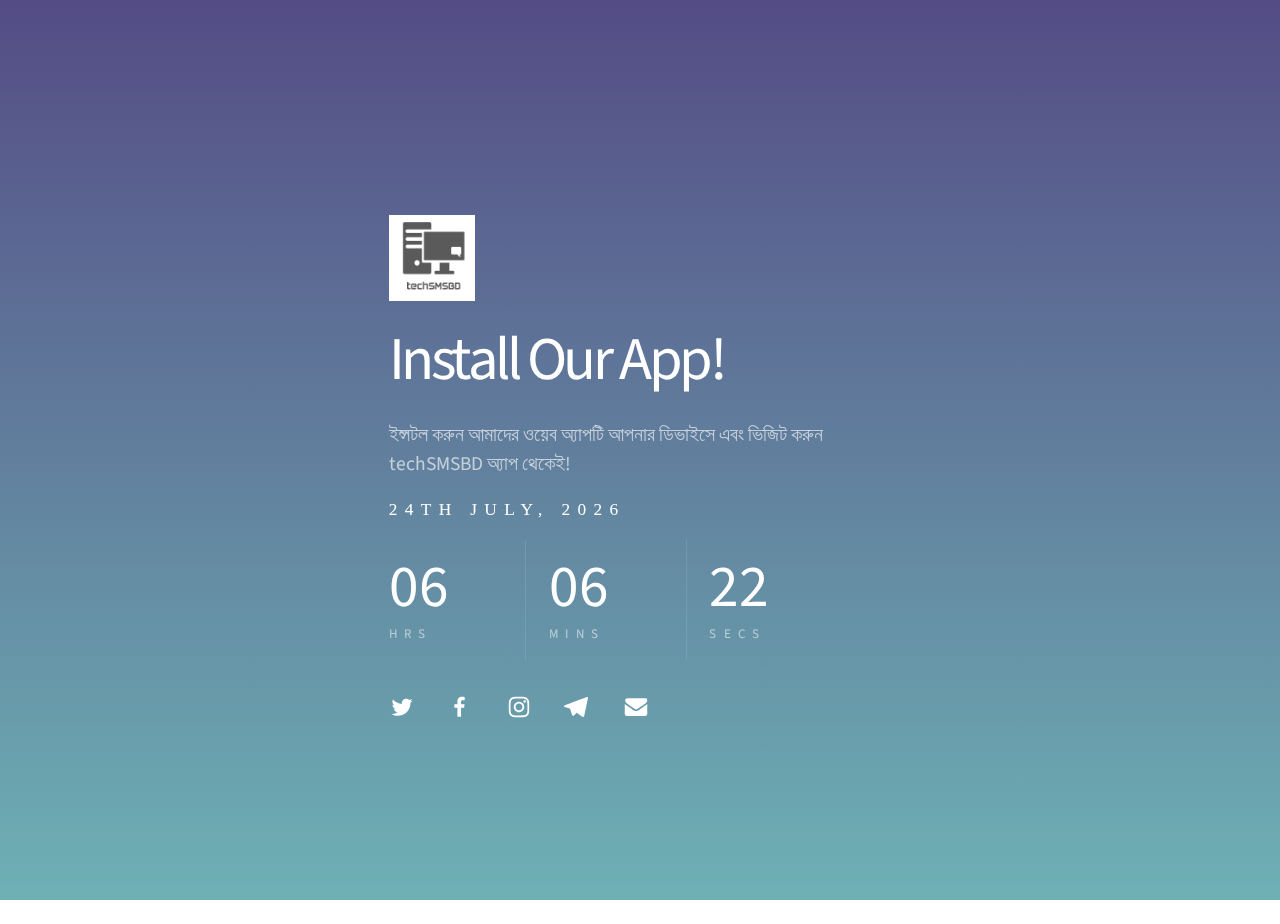
<file: index.html>
<html lang="en">

<head>
    <title>Install App</title>
    <meta charset="utf-8">
    <meta name="viewport" content="width=device-width,initial-scale=1,user-scalable=no">
    <meta name="description" content="Install techSMSBD App">
    <meta property="og:site_name" content="Install techSMSBD App">
    <meta property="og:title" content="Install techSMSBD App">
    <meta property="og:type" content="website">
    <meta property="og:description" content="Install techSMSBD App On Your Device">
    <meta property="og:image" content="techsmsbd-logo">
    <meta property="og:image:type" content="image/jpeg">
    <meta property="og:image:width" content="1280">
    <meta property="og:image:height" content="800">
    <meta property="og:url" content="https://techsmsbd.github.io">
    <meta property="twitter:card" content="summary_large_image">
    <link href="https://fonts.googleapis.com/css?family=Source+Sans+Pro:400,400italic" rel="stylesheet" type="text/css">
    <script src="https://progressier.com/client/script.js?id=ND05qUphuUTCqfy7ji3W"></script> 
    <style>
        html,
        body,
        div,
        span,
        applet,
        object,
        iframe,
        h1,
        h2,
        h3,
        h4,
        h5,
        h6,
        p,
        blockquote,
        pre,
        a,
        abbr,
        acronym,
        address,
        big,
        cite,
        code,
        del,
        dfn,
        em,
        img,
        ins,
        kbd,
        q,
        s,
        samp,
        small,
        strike,
        strong,
        sub,
        sup,
        tt,
        var,
        b,
        u,
        i,
        center,
        dl,
        dt,
        dd,
        ol,
        ul,
        li,
        fieldset,
        form,
        label,
        legend,
        table,
        caption,
        tbody,
        tfoot,
        thead,
        tr,
        th,
        td,
        article,
        aside,
        canvas,
        details,
        embed,
        figure,
        figcaption,
        footer,
        header,
        hgroup,
        menu,
        nav,
        output,
        ruby,
        section,
        summary,
        time,
        mark,
        audio,
        video {
            margin: 0;
            padding: 0;
            border: 0;
            font-size: 100%;
            font: inherit;
            vertical-align: baseline;
        }

        article,
        aside,
        details,
        figcaption,
        figure,
        footer,
        header,
        hgroup,
        menu,
        nav,
        section {
            display: block;
        }

        body {
            line-height: 1;
        }

        ol,
        ul {
            list-style: none;
        }

        blockquote,
        q {
            quotes: none;
        }

        blockquote:before,
        blockquote:after,
        q:before,
        q:after {
            content: '';
            content: none;
        }

        table {
            border-collapse: collapse;
            border-spacing: 0;
        }

        body {
            -webkit-text-size-adjust: none
        }

        mark {
            background-color: transparent;
            color: inherit
        }

        input::-moz-focus-inner {
            border: 0;
            padding: 0
        }

        input[type="text"],
        input[type="email"],
        select,
        textarea {
            -moz-appearance: none;
            -webkit-appearance: none;
            -ms-appearance: none;
            appearance: none
        }

        *,
        *:before,
        *:after {
            box-sizing: border-box;
        }

        body {
            min-width: 320px;
            min-height: 100vh;
            line-height: 1.0;
            word-wrap: break-word;
            overflow-x: hidden;
        }

        u {
            text-decoration: underline;
        }

        strong {
            color: inherit;
            font-weight: bolder;
        }

        em {
            font-style: italic;
        }

        code {
            font-family: 'Lucida Console', 'Courier New', monospace;
            font-weight: normal;
            text-indent: 0;
            letter-spacing: 0;
            font-size: 0.9em;
            margin: 0 0.25em;
            padding: 0.25em 0.5em;
            background-color: rgba(144, 144, 144, 0.25);
            border-radius: 0.25em;
        }

        mark {
            background-color: rgba(144, 144, 144, 0.25);
        }

        a {
            -moz-transition: color 0.25s ease, background-color 0.25s ease, border-color 0.25s ease;
            -webkit-transition: color 0.25s ease, background-color 0.25s ease, border-color 0.25s ease;
            -ms-transition: color 0.25s ease, background-color 0.25s ease, border-color 0.25s ease;
            transition: color 0.25s ease, background-color 0.25s ease, border-color 0.25s ease;
            color: inherit;
            text-decoration: underline;
        }

        s {
            text-decoration: line-through;
        }

        body:before {
            content: '';
            display: block;
            background-attachment: scroll;
            position: fixed;
            top: 0;
            left: 0;
            width: 100vw;
            height: 100vh;
            z-index: 0;
            -moz-pointer-events: none;
            -webkit-pointer-events: none;
            -ms-pointer-events: none;
            pointer-events: none;
            -moz-transform: scale(1);
            -webkit-transform: scale(1);
            -ms-transform: scale(1);
            transform: scale(1);
            background-image: linear-gradient(0deg, #6EB1B5 0%, #544C85 100%);
            background-position: 0% 0%;
            background-repeat: repeat;
            background-size: auto;
        }

        html {
            font-size: 18pt;
        }

        #wrapper {
            -webkit-overflow-scrolling: touch;
            display: flex;
            -moz-flex-direction: column;
            -webkit-flex-direction: column;
            -ms-flex-direction: column;
            flex-direction: column;
            -moz-align-items: center;
            -webkit-align-items: center;
            -ms-align-items: center;
            align-items: center;
            -moz-justify-content: center;
            -webkit-justify-content: center;
            -ms-justify-content: center;
            justify-content: center;
            min-height: 100vh;
            position: relative;
            z-index: 2;
            overflow: hidden;
        }

        #main {
            display: flex;
            position: relative;
            max-width: 100%;
            z-index: 1;
            -moz-align-items: center;
            -webkit-align-items: center;
            -ms-align-items: center;
            align-items: center;
            -moz-justify-content: center;
            -webkit-justify-content: center;
            -ms-justify-content: center;
            justify-content: center;
            -moz-flex-grow: 0;
            -webkit-flex-grow: 0;
            -ms-flex-grow: 0;
            flex-grow: 0;
            -moz-flex-shrink: 0;
            -webkit-flex-shrink: 0;
            -ms-flex-shrink: 0;
            flex-shrink: 0;
            text-align: left;
            -moz-transition: opacity 1s ease 0s, -moz-filter 1s ease 0s;
            -webkit-transition: opacity 1s ease 0s, -webkit-filter 1s ease 0s;
            -ms-transition: opacity 1s ease 0s, -ms-filter 1s ease 0s;
            transition: opacity 1s ease 0s, filter 1s ease 0s;
        }

        #main>.inner {
            position: relative;
            z-index: 1;
            border-radius: inherit;
            padding: 3.75rem 3rem;
            max-width: 100%;
            width: 35rem;
        }

        #main>.inner>* {
            margin-top: 1.25rem;
            margin-bottom: 1.25rem;
        }

        #main>.inner> :first-child {
            margin-top: 0 !important;
        }

        #main>.inner> :last-child {
            margin-bottom: 0 !important;
        }

        #main>.inner>.full {
            margin-left: calc(-3rem);
            width: calc(100% + 6rem + 0.4725px);
            max-width: calc(100% + 6rem + 0.4725px);
        }

        #main>.inner>.full:first-child {
            margin-top: -3.75rem !important;
            border-top-left-radius: inherit;
            border-top-right-radius: inherit;
        }

        #main>.inner>.full:last-child {
            margin-bottom: -3.75rem !important;
            border-bottom-left-radius: inherit;
            border-bottom-right-radius: inherit;
        }

        #main>.inner>.full.screen {
            width: 100vw;
            max-width: 100vw;
            position: relative;
            border-radius: 0 !important;
            left: 50%;
            right: auto;
            margin-left: -50vw;
        }

        body.is-loading #main {
            opacity: 0;
            -moz-filter: blur(2px);
            -webkit-filter: blur(2px);
            -ms-filter: blur(2px);
            filter: blur(2px);
        }

        body.is-instant #main,
        body.is-instant #main>.inner>*,
        body.is-instant #main>.inner>section>* {
            -moz-transition: none !important;
            -webkit-transition: none !important;
            -ms-transition: none !important;
            transition: none !important;
        }

        body.is-instant:after {
            display: none !important;
            -moz-transition: none !important;
            -webkit-transition: none !important;
            -ms-transition: none !important;
            transition: none !important;
        }

        .image {
            position: relative;
            overflow: hidden;
            max-width: 100%;
            display: block;
        }

        .image a,
        .image span {
            position: relative;
            max-width: 100%;
            display: inline-block;
            vertical-align: top;
        }

        .image a img,
        .image span img {
            display: block;
        }

        .image img {
            width: 100%;
            max-width: 100%;
            display: inline-block;
            vertical-align: top;
        }

        .image.full img {
            display: block;
        }

        .image.full:first-child img {
            border-top-left-radius: inherit;
            border-top-right-radius: inherit;
        }

        .image.full:last-child img {
            border-bottom-left-radius: inherit;
            border-bottom-right-radius: inherit;
        }

        .image.full a,
        .image.full span {
            display: block;
        }

        #image01 img {
            width: 5rem;
        }

        h1 br+br,
        h2 br+br,
        h3 br+br,
        p br+br {
            display: block;
            content: ' ';
        }

        h1 .li,
        h2 .li,
        h3 .li,
        p .li {
            display: list-item;
            padding-left: 0.5em;
            margin: 0.75em 0 0 1em;
        }

        #text01 br+br {
            margin-top: 0.75rem;
        }

        #text01 {
            color: #FFFFFF;
            font-family: 'Source Sans Pro', sans-serif;
            letter-spacing: -0.2rem;
            width: 100%;
            font-size: 3.5em;
            line-height: 1.25;
            font-weight: 400;
        }

        #text01 a {
            text-decoration: underline;
        }

        #text01 a:hover {
            text-decoration: none;
        }

        #text02 br+br {
            margin-top: 0.9rem;
        }

        #text02 {
            color: rgba(255, 255, 255, 0.627);
            font-family: 'Source Sans Pro', sans-serif;
            font-size: 1.125em;
            line-height: 1.5;
            font-weight: 400;
        }

        #text02 a {
            text-decoration: underline;
        }

        #text02 a:hover {
            text-decoration: none;
        }

        .timer {
            line-height: 1;
            cursor: default;
        }

        .timer ul {
            display: inline-flex;
            -moz-flex-direction: row;
            -webkit-flex-direction: row;
            -ms-flex-direction: row;
            flex-direction: row;
            list-style: none;
            max-width: 100%;
        }

        .timer ul li {
            position: relative;
            z-index: 1;
        }

        .timer ul li.delimiter {
            -moz-flex: 0 1 auto;
            -webkit-flex: 0 1 auto;
            -ms-flex: 0 1 auto;
            flex: 0 1 auto;
        }

        .timer ul li.delimiter .symbol {
            display: block;
            position: absolute;
            top: 0;
            left: 0;
            width: 100%;
            text-align: center;
        }

        .timer ul li.number {
            -moz-flex: 1;
            -webkit-flex: 1;
            -ms-flex: 1;
            flex: 1;
            min-width: 2rem;
        }

        .timer ul li.number .item {
            position: relative;
        }

        .timer ul li.number .item .digit {
            display: block;
            position: relative;
            white-space: nowrap;
        }

        .timer ul li.number .item .digit .component {
            display: inline-block;
            width: 50%;
        }

        .timer ul li.number .item .digit.count2 .component {
            width: 50%;
        }

        .timer ul li.number .item .digit.count3 .component {
            width: 33.3333%;
        }

        .timer ul li.number .item .digit.count4 .component {
            width: 25%;
        }

        .timer ul li.number .item .digit.count5 .component {
            width: 20%;
        }

        .timer ul li.number .item .label {
            display: block;
            white-space: nowrap;
        }

        .timer ul li.number .item .label>* {
            display: inline-block;
        }

        .timer ul li.number .item .label .full {
            width: 5em;
        }

        .timer ul li.number .item .label .abbreviated {
            width: 3em;
        }

        .timer ul li.number .item .label .initialed {
            width: 1em;
        }

        #timer01 ul {
            width: 25rem;
        }

        #timer01 ul li.delimiter {
            width: 2.75rem;
            min-width: 1rem;
        }

        #timer01 ul li {
            padding: 1.03125rem 0;
        }

        #timer01 ul li.delimiter:before {
            content: '';
            display: block;
            position: absolute;
            top: 0;
            left: 50%;
            width: 1px;
            height: 100%;
            background-color: rgba(255, 255, 255, 0.11);
        }

        #timer01 ul li.delimiter .symbol {
            display: none;
        }

        #timer01 ul li.number .item .digit {
            font-family: 'Source Sans Pro', sans-serif;
            font-weight: 400;
            color: #FFFFFF;
            line-height: 1em;
            text-align: inherit;
        }

        #timer01 ul li.number .item .label>* {
            margin-top: calc(0.5rem + 0.25em);
            letter-spacing: 0.425rem;
        }

        #timer01 ul li.number .item .label {
            font-family: 'Source Sans Pro', sans-serif;
            font-size: 0.75rem;
            font-weight: 400;
            width: calc(100% + 0.425rem);
            color: rgba(255, 255, 255, 0.541);
            text-transform: uppercase;
        }

        #timer01 ul li.number .item .label .full {
            width: calc(5em + 2.55rem);
        }

        #timer01 ul li.number .item .label .abbreviated {
            width: calc(3em + 1.7rem);
        }

        #timer01 ul li.number .item .label .initialed {
            width: calc(2em + 1.275rem);
        }

        .icons {
            cursor: default;
            padding: 0;
            letter-spacing: 0;
        }

        .icons li {
            display: inline-block;
            vertical-align: middle;
            position: relative;
            z-index: 1;
        }

        .icons li a {
            display: flex;
            -moz-align-items: center;
            -webkit-align-items: center;
            -ms-align-items: center;
            align-items: center;
            -moz-justify-content: center;
            -webkit-justify-content: center;
            -ms-justify-content: center;
            justify-content: center;
        }

        .icons li a svg {
            display: block;
            position: relative;
            -moz-transition: fill 0.25s ease;
            -webkit-transition: fill 0.25s ease;
            -ms-transition: fill 0.25s ease;
            transition: fill 0.25s ease;
        }

        .icons li a+svg {
            display: block;
            position: absolute;
            top: 0;
            left: 0;
            width: 100%;
            height: 100%;
            z-index: -1;
            -moz-pointer-events: none;
            -webkit-pointer-events: none;
            -ms-pointer-events: none;
            pointer-events: none;
            -moz-transition: fill 0.25s ease, stroke 0.25s ease;
            -webkit-transition: fill 0.25s ease, stroke 0.25s ease;
            -ms-transition: fill 0.25s ease, stroke 0.25s ease;
            transition: fill 0.25s ease, stroke 0.25s ease;
        }

        .icons li a .label {
            display: none;
        }

        #icons01 {
            font-size: 1.5em;
            width: calc(100% + 1.5rem);
            margin-left: -0.75rem;
        }

        #icons01 li {
            margin: 0.75rem;
        }

        #icons01 li a {
            width: 1em;
            height: 1em;
        }

        #icons01 li a svg {
            width: 100%;
            height: 100%;
        }

        #icons01 a svg {
            fill: #FFFFFF;
        }

        @media (max-width: 1680px) {
            html {
                font-size: 13pt;
            }
        }

        @media (max-width: 1280px) {
            html {
                font-size: 13pt;
            }
        }

        @media (max-width: 980px) {
            html {
                font-size: 11pt;
            }
        }

        @media (max-width: 736px) {
            html {
                font-size: 11pt;
            }

            #main>.inner {
                padding: 3.5rem 2rem;
            }

            #main>.inner>* {
                margin-top: 1.25rem;
                margin-bottom: 1.25rem;
            }

            #main>.inner>.full {
                margin-left: calc(-2rem);
                width: calc(100% + 4rem + 0.4725px);
                max-width: calc(100% + 4rem + 0.4725px);
            }

            #main>.inner>.full:first-child {
                margin-top: -3.5rem !important;
            }

            #main>.inner>.full:last-child {
                margin-bottom: -3.5rem !important;
            }

            #main>.inner>.full.screen {
                margin-left: -50vw;
            }

            #image01 img {
                width: 5rem;
            }

            #text01 {
                letter-spacing: -0.175rem;
                width: 100%;
                font-size: 3em;
                line-height: 1.25;
            }

            #text02 {
                letter-spacing: 0rem;
                width: 100%;
                font-size: 1.125em;
                line-height: 1.5;
            }

            #icons01 {
                font-size: 1.5em;
                width: calc(100% + 1.5rem);
                margin-left: -0.75rem;
            }

            #icons01 li {
                margin: 0.75rem;
            }
        }

        @media (max-width: 480px) {
            #main>.inner>* {
                margin-top: 1.09375rem;
                margin-bottom: 1.09375rem;
            }

            #timer01 ul li.delimiter {
                width: 1.71875rem;
            }

            #timer01 ul li.number .item .label>* {
                margin-top: calc(0.5rem + 0.25em);
            }
        }

        @media (max-width: 360px) {
            #main>.inner {
                padding: 2.625rem 1.5rem;
            }

            #main>.inner>* {
                margin-top: 0.9375rem;
                margin-bottom: 0.9375rem;
            }

            #main>.inner>.full {
                margin-left: calc(-1.5rem);
                width: calc(100% + 3rem + 0.4725px);
                max-width: calc(100% + 3rem + 0.4725px);
            }

            #main>.inner>.full:first-child {
                margin-top: -2.625rem !important;
            }

            #main>.inner>.full:last-child {
                margin-bottom: -2.625rem !important;
            }

            #main>.inner>.full.screen {
                margin-left: -50vw;
            }

            #text01 {
                font-size: 3em;
            }

            #text02 {
                font-size: 1.125em;
            }

            #icons01 {
                width: calc(100% + 1.125rem);
                margin-left: -0.5625rem;
            }

            #icons01 li {
                margin: 0.5625rem;
            }
        }
    </style>
    <noscript>
        <style>
            body {
                overflow: auto !important;
            }

            #main {
                opacity: 1.0 !important;
                -moz-transform: none !important;
                -webkit-transform: none !important;
                -ms-transform: none !important;
                transform: none !important;
                -moz-transition: none !important;
                -webkit-transition: none !important;
                -ms-transition: none !important;
                transition: none !important;
                -moz-filter: none !important;
                -webkit-filter: none !important;
                -ms-filter: none !important;
                filter: none !important;
            }
        </style>
    </noscript>
    <script
        data-dapp-detection="">(function () { let e = !1; function n() { if (!e) { const n = document.createElement("meta"); n.name = "dapp-detected", document.head.appendChild(n), e = !0 } } if (window.hasOwnProperty("ethereum")) { if (window.__disableDappDetectionInsertion = !0, void 0 === window.ethereum) return; n() } else { var t = window.ethereum; Object.defineProperty(window, "ethereum", { configurable: !0, set: function (e) { window.__disableDappDetectionInsertion || n(), t = e }, get: function () { return window.__disableDappDetectionInsertion || n(), t } }) } })();</script>
    <style></style>
</head>

<body class="is-ready">
    <svg xmlns="http://www.w3.org/2000/svg" version="1.1" xmlns:xlink="http://www.w3.org/1999/xlink" viewBox="0 0 40 40"
        display="none" width="0" height="0">
        <symbol id="icon-90a" viewBox="0 0 40 40">
            <path
                d="M37.3,15.3v15.3c0,0.8-0.3,1.6-0.9,2.2c-0.6,0.6-1.4,0.9-2.2,0.9H5.8c-0.8,0-1.6-0.3-2.2-0.9s-0.9-1.4-0.9-2.2V15.3 c0.5,0.6,1.2,1.1,2,1.7c4.7,3.1,7.9,5.4,9.6,6.7c0.7,0.5,1.4,0.9,1.8,1.2c0.4,0.3,1,0.6,1.9,0.9c0.7,0.3,1.5,0.5,2.1,0.5l0,0 c0.6,0,1.4-0.2,2.1-0.5c0.7-0.3,1.4-0.6,1.9-0.9c0.4-0.3,1-0.7,1.8-1.2c2.2-1.6,5.4-3.8,9.6-6.7C36.1,16.5,36.7,15.9,37.3,15.3 L37.3,15.3z M37.3,9.6c0,1-0.3,2-0.9,2.9c-0.6,0.9-1.5,1.8-2.4,2.4c-4.9,3.3-7.9,5.4-9,6.2c-0.1,0.1-0.4,0.3-0.8,0.6 c-0.4,0.3-0.7,0.5-1,0.7c-0.3,0.2-0.6,0.4-1,0.6c-0.4,0.2-0.7,0.4-1.1,0.5c-0.4,0.1-0.6,0.2-0.9,0.2l0,0c-0.3,0-0.6-0.1-0.9-0.2 c-0.3-0.1-0.7-0.3-1.1-0.5c-0.4-0.2-0.7-0.4-1-0.6c-0.3-0.2-0.6-0.4-1-0.7c-0.4-0.3-0.7-0.5-0.8-0.6c-1.1-0.8-2.8-2-5.1-3.5 c-2.3-1.6-3.3-2.4-3.7-2.7c-0.8-0.5-1.6-1.2-2.3-2.2s-1-1.9-1-2.6c0-1,0.3-1.9,0.8-2.5c0.5-0.6,1.2-1,2.3-1h28.4 c0.8,0,1.6,0.3,2.2,0.9C37.1,8.1,37.3,8.8,37.3,9.6L37.3,9.6z">
            </path>
        </symbol>
        <symbol id="icon-906" viewBox="0 0 40 40">
            <path
                d="M27.2,4.7v4.9h-2.9c-1.1,0-1.8,0.2-2.1,0.6c-0.4,0.5-0.6,1.1-0.6,2v3.5H27l-0.7,5.4h-4.7v14H16v-14h-4.7v-5.4H16v-4.1 c0-2.3,0.6-4.1,1.9-5.3s2.9-1.9,5.2-1.9C24.8,4.4,26.2,4.5,27.2,4.7L27.2,4.7z">
            </path>
        </symbol>
        <symbol id="icon-910" viewBox="0 0 40 40">
            <path
                d="M20,7c4.2,0,4.7,0,6.3,0.1c1.5,0.1,2.3,0.3,3,0.5C30,8,30.5,8.3,31.1,8.9c0.5,0.5,0.9,1.1,1.2,1.8c0.2,0.5,0.5,1.4,0.5,3 C33,15.3,33,15.8,33,20s0,4.7-0.1,6.3c-0.1,1.5-0.3,2.3-0.5,3c-0.3,0.7-0.6,1.2-1.2,1.8c-0.5,0.5-1.1,0.9-1.8,1.2 c-0.5,0.2-1.4,0.5-3,0.5C24.7,33,24.2,33,20,33s-4.7,0-6.3-0.1c-1.5-0.1-2.3-0.3-3-0.5C10,32,9.5,31.7,8.9,31.1 C8.4,30.6,8,30,7.7,29.3c-0.2-0.5-0.5-1.4-0.5-3C7,24.7,7,24.2,7,20s0-4.7,0.1-6.3c0.1-1.5,0.3-2.3,0.5-3C8,10,8.3,9.5,8.9,8.9 C9.4,8.4,10,8,10.7,7.7c0.5-0.2,1.4-0.5,3-0.5C15.3,7.1,15.8,7,20,7z M20,4.3c-4.3,0-4.8,0-6.5,0.1c-1.6,0-2.8,0.3-3.8,0.7 C8.7,5.5,7.8,6,6.9,6.9C6,7.8,5.5,8.7,5.1,9.7c-0.4,1-0.6,2.1-0.7,3.8c-0.1,1.7-0.1,2.2-0.1,6.5s0,4.8,0.1,6.5 c0,1.6,0.3,2.8,0.7,3.8c0.4,1,0.9,1.9,1.8,2.8c0.9,0.9,1.7,1.4,2.8,1.8c1,0.4,2.1,0.6,3.8,0.7c1.6,0.1,2.2,0.1,6.5,0.1 s4.8,0,6.5-0.1c1.6-0.1,2.9-0.3,3.8-0.7c1-0.4,1.9-0.9,2.8-1.8c0.9-0.9,1.4-1.7,1.8-2.8c0.4-1,0.6-2.1,0.7-3.8 c0.1-1.6,0.1-2.2,0.1-6.5s0-4.8-0.1-6.5c-0.1-1.6-0.3-2.9-0.7-3.8c-0.4-1-0.9-1.9-1.8-2.8c-0.9-0.9-1.7-1.4-2.8-1.8 c-1-0.4-2.1-0.6-3.8-0.7C24.8,4.3,24.3,4.3,20,4.3L20,4.3L20,4.3z">
            </path>
            <path
                d="M20,11.9c-4.5,0-8.1,3.7-8.1,8.1s3.7,8.1,8.1,8.1s8.1-3.7,8.1-8.1S24.5,11.9,20,11.9z M20,25.2c-2.9,0-5.2-2.3-5.2-5.2 s2.3-5.2,5.2-5.2s5.2,2.3,5.2,5.2S22.9,25.2,20,25.2z">
            </path>
            <path d="M30.6,11.6c0,1-0.8,1.9-1.9,1.9c-1,0-1.9-0.8-1.9-1.9s0.8-1.9,1.9-1.9C29.8,9.7,30.6,10.5,30.6,11.6z">
            </path>
        </symbol>
        <symbol id="icon-905" viewBox="0 0 40 40">
            <path
                d="M36.3,10.2c-1,1.3-2.1,2.5-3.4,3.5c0,0.2,0,0.4,0,1c0,1.7-0.2,3.6-0.9,5.3c-0.6,1.7-1.2,3.5-2.4,5.1 c-1.1,1.5-2.3,3.1-3.7,4.3c-1.4,1.2-3.3,2.3-5.3,3c-2.1,0.8-4.2,1.2-6.6,1.2c-3.6,0-7-1-10.2-3c0.4,0,1.1,0.1,1.5,0.1 c3.1,0,5.9-1,8.2-2.9c-1.4,0-2.7-0.4-3.8-1.3c-1.2-1-1.9-2-2.2-3.3c0.4,0.1,1,0.1,1.2,0.1c0.6,0,1.2-0.1,1.7-0.2 c-1.4-0.3-2.7-1.1-3.7-2.3s-1.4-2.6-1.4-4.2v-0.1c1,0.6,2,0.9,3,0.9c-1-0.6-1.5-1.3-2.2-2.4c-0.6-1-0.9-2.1-0.9-3.3s0.3-2.3,1-3.4 c1.5,2.1,3.6,3.6,6,4.9s4.9,2,7.6,2.1c-0.1-0.6-0.1-1.1-0.1-1.4c0-1.8,0.8-3.5,2-4.7c1.2-1.2,2.9-2,4.7-2c2,0,3.6,0.8,4.8,2.1 c1.4-0.3,2.9-0.9,4.2-1.5c-0.4,1.5-1.4,2.7-2.9,3.6C33.8,11.2,35.1,10.9,36.3,10.2L36.3,10.2z">
            </path>
        </symbol>
    </svg>

    <svg width="24px" height="24px" version="1.1" xmlns="http://www.w3.org/2000/svg"
        xmlns:xlink="http://www.w3.org/1999/xlink" xml:space="preserve" xmlns:serif="http://www.serif.com/"
        style="fill-rule:evenodd;clip-rule:evenodd;stroke-linejoin:round;stroke-miterlimit:1.41421;">
        <path id="icon-telegram"
            d="M18.384,22.779c0.322,0.228 0.737,0.285 1.107,0.145c0.37,-0.141 0.642,-0.457 0.724,-0.84c0.869,-4.084 2.977,-14.421 3.768,-18.136c0.06,-0.28 -0.04,-0.571 -0.26,-0.758c-0.22,-0.187 -0.525,-0.241 -0.797,-0.14c-4.193,1.552 -17.106,6.397 -22.384,8.35c-0.335,0.124 -0.553,0.446 -0.542,0.799c0.012,0.354 0.25,0.661 0.593,0.764c2.367,0.708 5.474,1.693 5.474,1.693c0,0 1.452,4.385 2.209,6.615c0.095,0.28 0.314,0.5 0.603,0.576c0.288,0.075 0.596,-0.004 0.811,-0.207c1.216,-1.148 3.096,-2.923 3.096,-2.923c0,0 3.572,2.619 5.598,4.062Zm-11.01,-8.677l1.679,5.538l0.373,-3.507c0,0 6.487,-5.851 10.185,-9.186c0.108,-0.098 0.123,-0.262 0.033,-0.377c-0.089,-0.115 -0.253,-0.142 -0.376,-0.064c-4.286,2.737 -11.894,7.596 -11.894,7.596Z" />
    </svg>

    <div id="wrapper">
        <div id="main">
            <div class="inner">
                <div id="image01" class="image"><img style="background-color: white;" src="techsmsbd-logo.png" alt="">
                </div>
                <h1 id="text01">Install Our App!</h1>
                <p id="text02">ইন্সটল করুন আমাদের ওয়েব অ্যাপটি আপনার ডিভাইসে এবং ভিজিট করুন techSMSBD অ্যাপ থেকেই!</p>

                <p style="letter-spacing: 0.425rem;color: rgba(255, 255, 255, 1);text-transform: uppercase;" id="date">
                </p>
                <div id="timer01" class="timer">
                    <ul style="height: 120px;">



                        <li class="number hours">
                            <div class="item">
                                <span class="digit count2" style="font-size: 59.4px;">
                                    <span id="hour" class="component" style="line-height: 59px; height: 59px;">9</span>
                                </span>
                                <span class="label">
                                    <span class="abbreviated">Hrs</span>
                                    <span class="initialed" style="display: none;">H</span>
                                </span>
                            </div>
                        </li>

                        <li class="delimiter"><span class="symbol"
                                style="font-size: 29.7px; line-height: 59px; height: 59px;">:</span></li>

                        <li class="number minutes">
                            <div class="item">
                                <span class="digit count2" style="font-size: 59.4px;">
                                    <span id="minute" class="component"
                                        style="line-height: 59px; height: 59px;">27</span></span><span
                                    class="label"><span class="abbreviated">Mins</span><span class="initialed"
                                        style="display: none;">M</span></span></div>
                        </li>
                        <li class="delimiter"><span class="symbol"
                                style="font-size: 29.7px; line-height: 59px; height: 59px;">:</span></li>
                        <li class="number seconds">
                            <div class="item">
                                <span class="digit count2" style="font-size: 59.4px;">
                                    <span id="second" class="component"
                                        style="line-height: 59px; height: 59px;">46</span></span><span
                                    class="label"><span class="abbreviated">Secs</span><span class="initialed"
                                        style="display: none;">S</span></span></div>
                        </li>
                    </ul>
                </div>

                <ul id="icons01" class="icons">
                    <li>
                        <a class="n01" href="https://twitter.com/techsmsbd">
                            <svg>
                                <use xlink:href="#icon-905"></use>
                            </svg>
                            <span class="label">Twitter</span>
                        </a>
                    </li>
                    <li>
                        <a class="n02" href="https://facebook.com/techsmsbd">
                            <svg>
                                <use xlink:href="#icon-906"></use>
                            </svg>
                            <span class="label">Facebook</span>
                        </a>
                    </li>
                    <li>
                        <a class="n03" href="https://instagram.com/techsmsbd">
                            <svg>
                                <use xlink:href="#icon-910"></use>
                            </svg>
                            <span class="label">Instagram</span>
                        </a>
                    </li>
                    <li>
                        <a class="n05" href="https://t.me/techsmsbd">
                            <svg>
                                <use xlink:href="#icon-telegram"></use>
                            </svg>
                            <span class="label">Telegram</span>
                        </a>
                    </li>
                    <li>
                        <a class="n04" href="mailto:%75%73%65%72%40%64%6f%6d%61%69%6e%2e%74%6c%64">
                            <svg>
                                <use xlink:href="#icon-90a"></use>
                            </svg>
                            <span class="label">Email</span>
                        </a>
                    </li>
                    
                </ul>
            </div>
        </div>
    </div>

    <script>
        function updateTime() {
            var objToday = new Date(),
                weekday = new Array('Sunday', 'Monday', 'Tuesday', 'Wednesday', 'Thursday', 'Friday', 'Saturday'),
                dayOfWeek = weekday[objToday.getDay()],
                domEnder = function () { var a = objToday; if (/1/.test(parseInt((a + "").charAt(0)))) return "th"; a = parseInt((a + "").charAt(1)); return 1 == a ? "st" : 2 == a ? "nd" : 3 == a ? "rd" : "th" }(),
                dayOfMonth = today + (objToday.getDate() < 10) ? '0' + objToday.getDate() + domEnder : objToday.getDate() + domEnder,
                months = new Array('January', 'February', 'March', 'April', 'May', 'June', 'July', 'August', 'September', 'October', 'November', 'December'),
                curMonth = months[objToday.getMonth()],
                curYear = objToday.getFullYear(),
                curHour = objToday.getHours() > 12 ? objToday.getHours() - 12 : (objToday.getHours() < 10 ? "0" + objToday.getHours() : objToday.getHours()),
                curMinute = objToday.getMinutes() < 10 ? "0" + objToday.getMinutes() : objToday.getMinutes(),
                curSeconds = objToday.getSeconds() < 10 ? "0" + objToday.getSeconds() : objToday.getSeconds(),
                curMeridiem = objToday.getHours() > 12 ? "PM" : "AM";

            var today = curHour + ":" + curMinute + "." + curSeconds + curMeridiem + " " + dayOfWeek + " " + dayOfMonth + " of " + curMonth + ", " + curYear;

            document.getElementById('hour').innerText = curHour;
            document.getElementById('minute').innerText = curMinute;
            document.getElementById('second').innerText = curSeconds;
            //document.getElementById('dayOfWeek').innerText = dayOfWeek;
            document.getElementById('date').innerText = dayOfMonth + " " + curMonth + ", " + curYear;

            var t = setTimeout(updateTime, 1000);

        }

        updateTime();

    </script>
    
    <script>
        if (window.matchMedia('(display-mode: standalone)').matches) {
            console.log('display-mode is standalone');
            document.location.replace('https://techsmsbd.github.io/appframe.html?refurl=https://www.techsmsbd.com/');
        }

        window.addEventListener('appinstalled', (evt) => {
            console.log('a2hs installed');
            document.location.replace('https://techsmsbd.github.io/appframe.html?refurl=https://www.techsmsbd.com/');
        });
    </script>


</body>

</html>
</file>
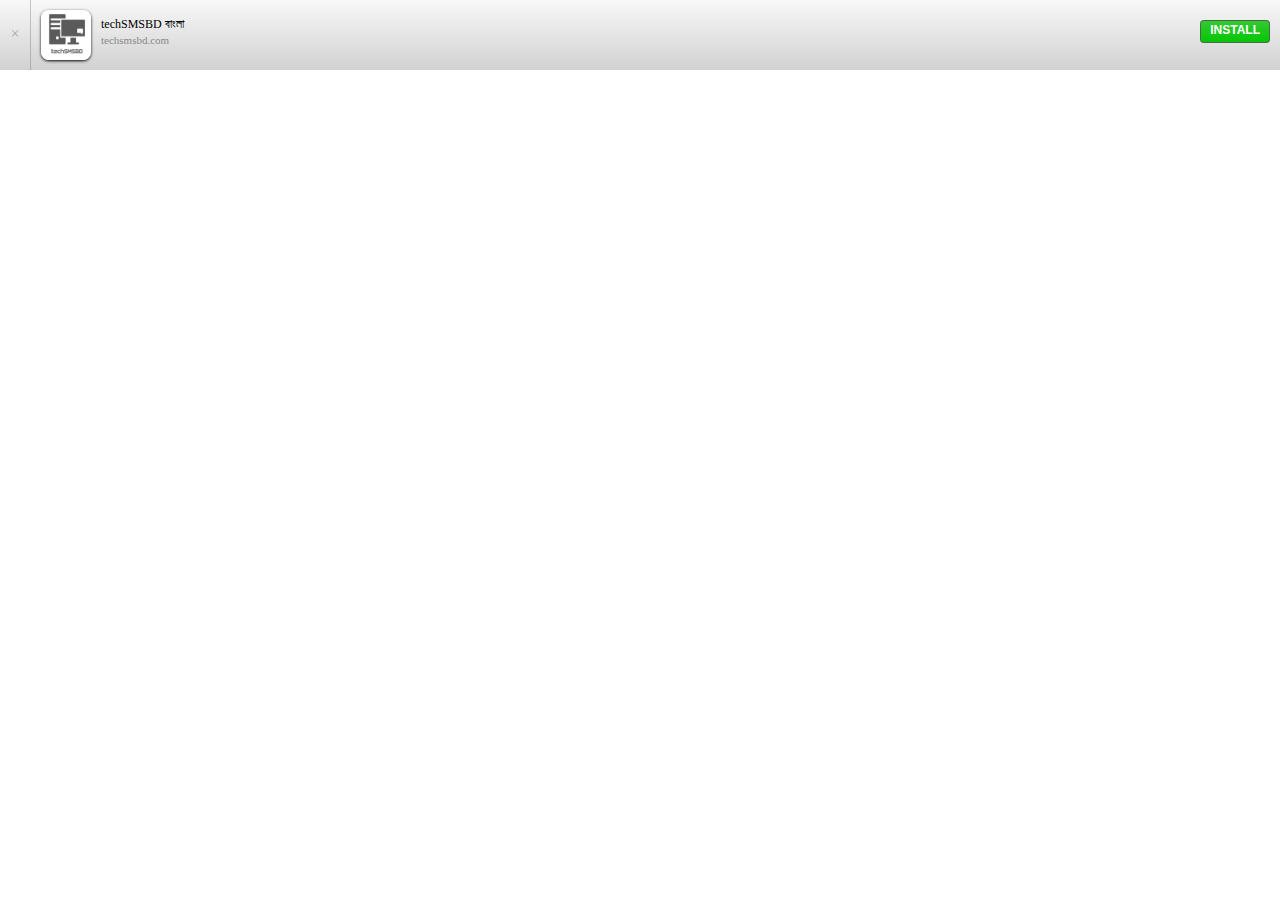
<file: appframe.html>
<html>
    <head>
        <meta name="viewport" content="width=device-width,initial-scale=1,user-scalable=no">
        <title>techSMSBD PWA App Frame</title>
        <script src="https://progressier.com/client/script.js?id=ND05qUphuUTCqfy7ji3W"></script> 
	<script src='https://cdnjs.cloudflare.com/ajax/libs/jquery/2.1.3/jquery.min.js'></script> 
        <style>
            .container {
                position: fixed;
                overflow: hidden;
                width: 100vw;
                padding-top: 56.25%; /* 16:9 Aspect Ratio (divide 9 by 16 = 0.5625) */
                }

                /* Then style the iframe to fit in the container div with full height and width */
                .responsive-iframe {
                position: fixed;
                top: 0;
                left: 0;
                bottom: 0;
                right: 0;
                width: 100vw;
                height: 100vh;
            }

        .clearfix {
            zoom: 1;
        }

        .clearfix:before,
        .clearfix:after {
            content: "";
            /* 1 */
            display: table;
            /* 2 */
        }

        .clearfix:after {
            clear: both;
        }


        .smart-banner {
            zoom: 1;
            -webkit-box-sizing: border-box;
            -moz-box-sizing: border-box;
            -ms-box-sizing: border-box;
            -o-box-sizing: border-box;
            box-sizing: border-box;
            background: #d1d1d1;
            background: -webkit-gradient(linear, left bottom, left top, color-stop(0, #d1d1d1), color-stop(1, #f8f8f8));
            background: -ms-linear-gradient(bottom, #d1d1d1, #f8f8f8);
            background: -moz-linear-gradient(center bottom, #d1d1d1 0%, #f8f8f8 100%);
            padding: 10px 10px 10px 31px;
            position: relative;
            -webkit-transition: margin-top 0.3s linear;
        }

        .smart-banner:before,
        .smart-banner:after {
            content: "";
            /* 1 */
            display: table;
            /* 2 */
        }

        .smart-banner:after {
            clear: both;
        }

        .smart-banner.closed {
            margin-top: -100%;
        }

        .smart-banner .meta {
            float: left;
            padding-top: 7px;
        }

        .smart-banner .name {
            font-size: 12px;
            width: 163px;
            overflow: hidden;
            text-overflow: ellipsis;
            display: block;
            white-space: nowrap;
        }

        .smart-banner .author {
            display: block;
            font-size: 11px;
            color: #888;
            padding-top: 2px;
        }

        .smart-banner .icon {
            height: 50px;
            width: 50px;
            border-radius: 7.8125px;
            vertical-align: top;
            box-shadow: 0 1px 3px black;
            float: left;
            margin: 0 10px;
        }

        .smart-banner .close {
            position: absolute;
            width: 30px;
            padding: 25px 0;
            border-right: inset 1px rgba(0, 0, 0, 0.3);
            left: 0;
            top: 0;
            bottom: 0;
            vertical-align: middle;
            text-align: center;
            text-decoration: none;
            color: rgba(0, 0, 0, 0.3);
        }

        .smart-banner .btn {
            text-decoration: none;
            margin-top: 10px;
            float: right;
            color: white;
            padding: 2px 9px 5px 9px;
            font-family: "Helvetica Neue", Helvetica, sans-serif;
            font-weight: bold;
            font-size: 12px;
            -webkit-border-radius: 4px;
            border-radius: 4px;
            background: #05c705;
            background: -webkit-gradient(linear, left bottom, left top, color-stop(0, #05c705), color-stop(1, #34c834));
            background: -ms-linear-gradient(bottom, #019501, #34c834);
            background: -moz-linear-gradient(center bottom, #05c705 0%, #34c834 100%);
            /*background: -webkit-gradient(linear, left top, left bottom,
        from(#34c834),
        color-stop(.49, #444444),
        color-stop(.49,#05c705),
        to(#333333));*/
            border: solid 1px rgba(79, 79, 79, 0.75);
        }
    </style>
        
    </head>
    <body>
        
    <div class='smart-banner' style='top: 0;left: 0;display: none;position: fixed;width: -webkit-fill-available; z-index: 999999;'>
        <img class='icon' src='https://techsmsbd.github.io/techsmsbd-logo-rsz-rounded.png'/>
        <div class='meta'>
          <span class='name'>techSMSBD বাংলা</span>
          <small class='author'>techsmsbd.com</small>
        </div>
        <a class='btn' href='https://techsmsbd.github.io' target='pwa_landing_page'> INSTALL </a>
        <a class='close' href='#close'>&times</a>
  </div>

    
    <script>
        $(document).on("click", ".smart-banner .close", function (event) {
            event.preventDefault();
            var $banner = $(".smart-banner");
            $banner.css("margin-top", 0 - $banner.outerHeight());
            //set cookie
        });
      //# sourceURL=pen.js      
    </script>
    
    <script>
	if (window.matchMedia('(display-mode: standalone)').matches == false) {
                console.log('display-mode is browser');
                var x = document.getElementsByClassName("smart-banner")[0];
                x.style.display = "block";
       }	
	
    </script>
        
        <div class="container">
            <iframe style="border-width: 0px;" id="ifrm" allow="fullscreen" class="responsive-iframe" src="https://techsmsbd.com"></iframe>
            <script>
                window.addEventListener('appinstalled', (evt) => {
                  console.log('a2hs installed');
		  document.location.reload();
                });
                var url = new URL(document.location.href);
                var c = url.searchParams.get("refurl");
                console.log(c);
                if(c != null){
                    var ifrm = document.getElementById("ifrm");
                    ifrm.src = c;
                }
            </script>
          </div>
    </body>
</html>
</file>
